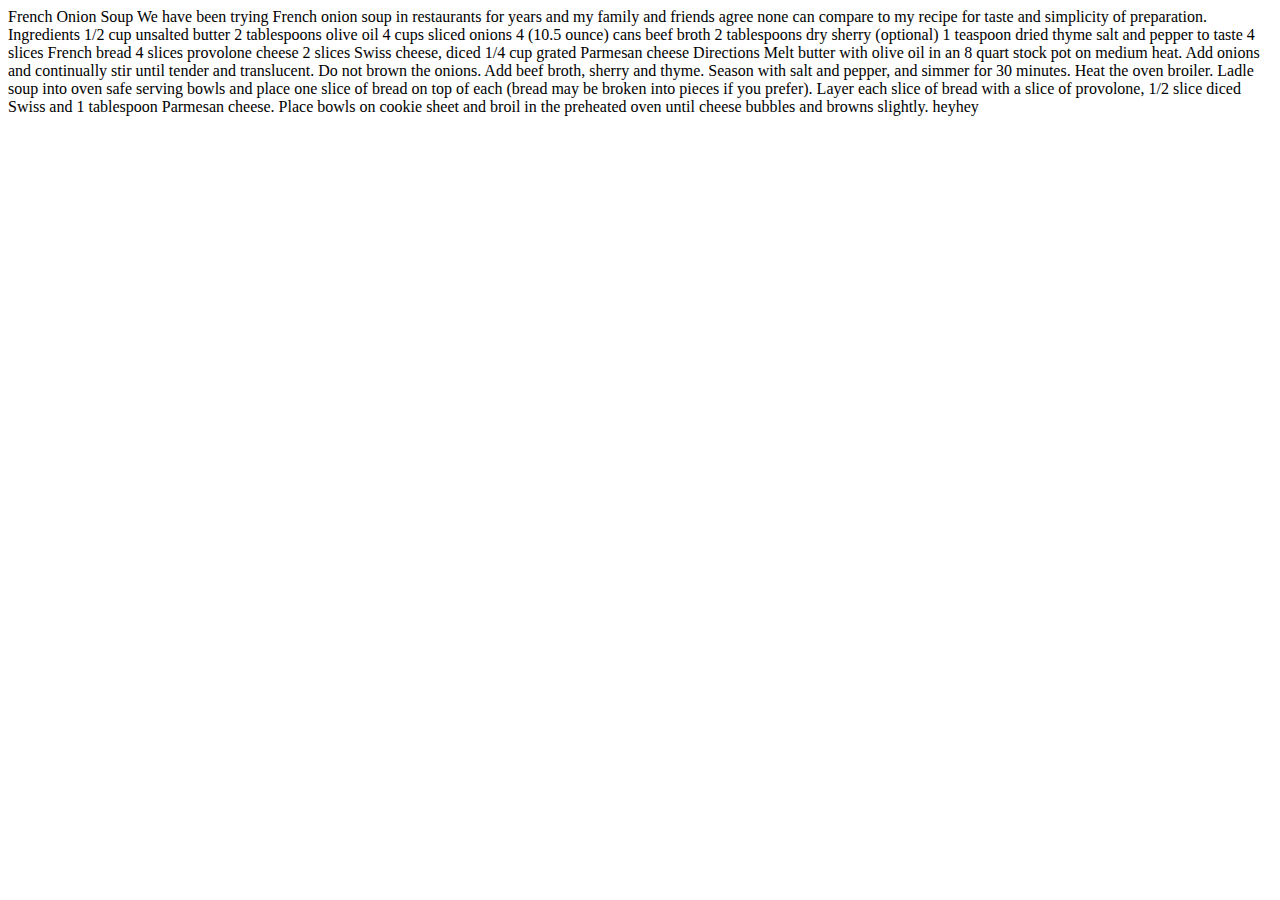
<file: french-soup/index.html>
<!DOCTYPE html>
<html lang="en">
  <head>
    <meta charset="UTF-8" />
    <meta name="viewport" content="width=device-width, initial-scale=1.0" />
    <title>French Onion Soup Recipe</title>
    <!-- don't forget to link your styles -->
  </head>
  <body>
    French Onion Soup We have been trying French onion soup in restaurants for years and my family and friends agree
    none can compare to my recipe for taste and simplicity of preparation. Ingredients 1/2 cup unsalted butter 2
    tablespoons olive oil 4 cups sliced onions 4 (10.5 ounce) cans beef broth 2 tablespoons dry sherry (optional) 1
    teaspoon dried thyme salt and pepper to taste 4 slices French bread 4 slices provolone cheese 2 slices Swiss cheese,
    diced 1/4 cup grated Parmesan cheese Directions Melt butter with olive oil in an 8 quart stock pot on medium heat.
    Add onions and continually stir until tender and translucent. Do not brown the onions. Add beef broth, sherry and
    thyme. Season with salt and pepper, and simmer for 30 minutes. Heat the oven broiler. Ladle soup into oven safe
    serving bowls and place one slice of bread on top of each (bread may be broken into pieces if you prefer). Layer
    each slice of bread with a slice of provolone, 1/2 slice diced Swiss and 1 tablespoon Parmesan cheese. Place bowls
    on cookie sheet and broil in the preheated oven until cheese bubbles and browns slightly.
    heyhey
  </body>
</html>
</file>
